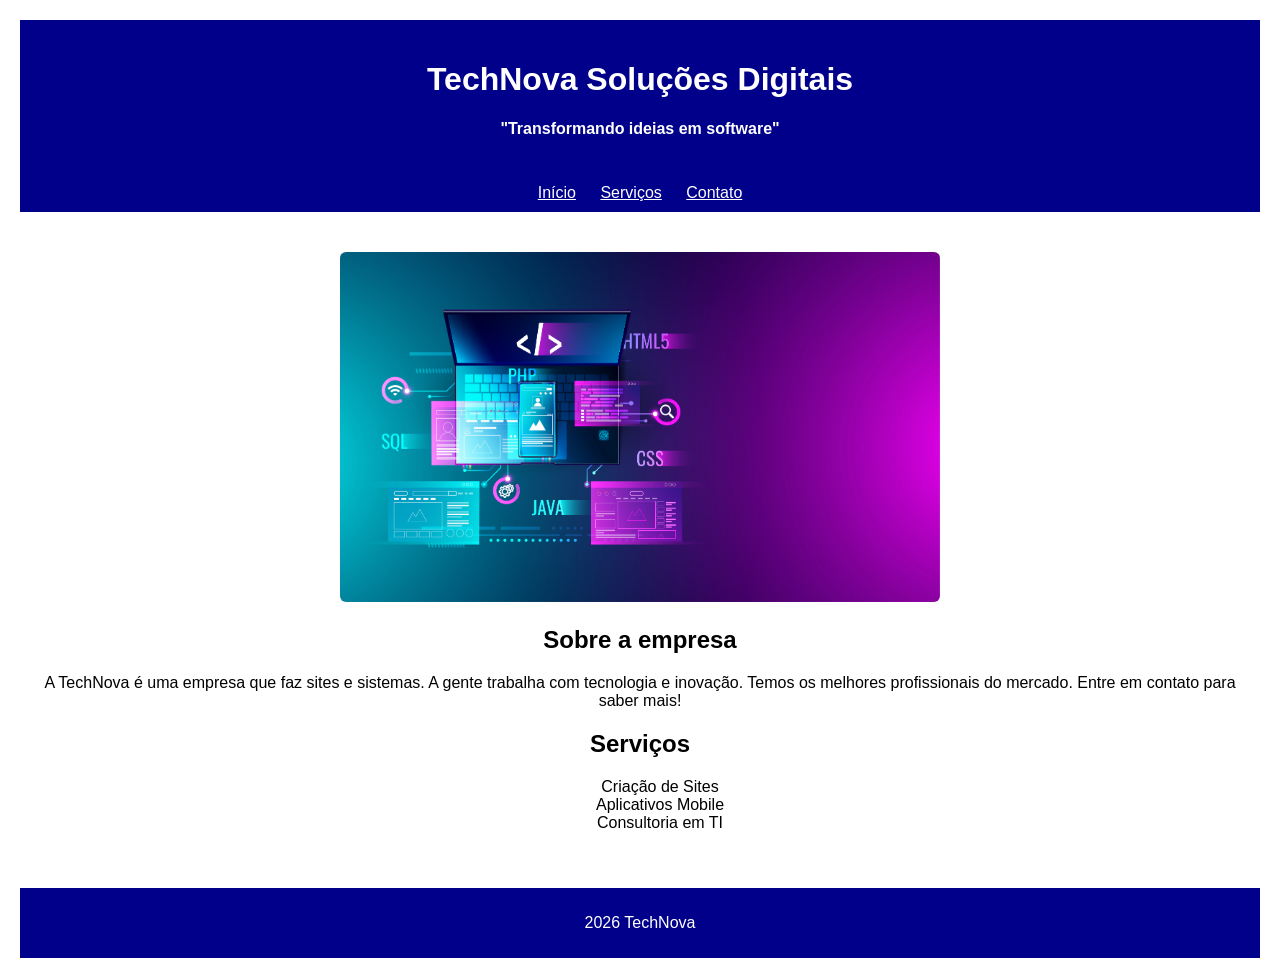
<file: index.html>
<!DOCTYPE html>
<html lang="pt-br">
<head>
    <meta charset="UTF-8">
    <title>TechNova</title>
</head>
<body style= "font-family: Arial; margin: 20px;">

    <div style="background-color: darkblue; color: white; text-align: center; padding: 20px;">
        <h1>TechNova Soluções Digitais</h1>
        <p><b>"Transformando ideias em software"</b></p>
    </div>

    <div style="background-color: darkblue; padding: 10px; text-align: center;">
        <a href="index.html" style="color: white; margin: 10px;">Início</a>
        <a href="servicos.html" style="color: white; margin: 10px;">Serviços</a>
        <a href="contato.html" style="color: white; margin: 10px;">Contato</a>
    </div>

    <div align="center" style="background-color: white; padding: 20px; margin-top: 20px;">
        <img src="img/tecnologia.jpg" width="50%" style="border-radius: 6px; box-shadow: black;">
        
        <h2>Sobre a empresa</h2>
        <p>A TechNova é uma empresa que faz sites e sistemas. A gente trabalha com tecnologia e inovação. Temos os melhores profissionais do mercado. Entre em contato para saber mais!</p>
        
        <h2>Serviços</h2>
        <ul style="list-style-type: none;">
            <li>Criação de Sites</li>
            <li>Aplicativos Mobile</li>
            <li>Consultoria em TI</li>
        </ul>
    </div>

    <div style="background-color: darkblue; color: white; text-align: center; padding: 10px; margin-top: 20px;">
        <p>2026 TechNova</p>
    </div>

</body>
</html>
</file>
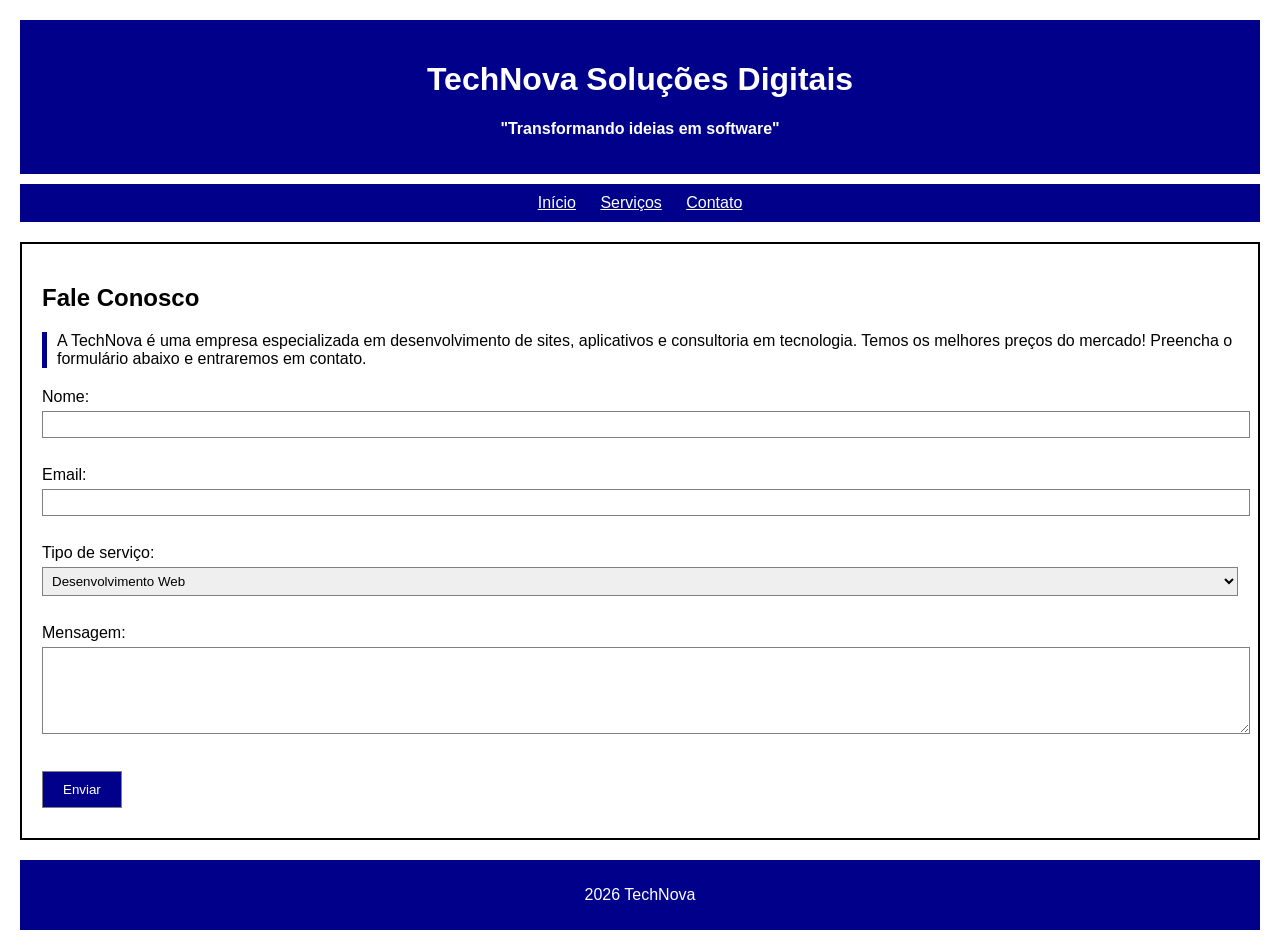
<file: contato.html>
<!DOCTYPE html>
<html lang="pt-br">
<head>
    <meta charset="UTF-8">
    <title>Contato - TechNova</title>
    <link rel="stylesheet" href="css/style.css">
</head>
<body>

    <div id="topo">
        <h1>TechNova Soluções Digitais</h1>
        <p><b>"Transformando ideias em software"</b></p>
    </div>

    <div class="menu">
        <a href="index.html">Início</a>
        <a href="servicos.html">Serviços</a>
        <a href="contato.html">Contato</a>
    </div>

    <div class="conteudo">
        <h2>Fale Conosco</h2>
        
        <p class="texto-descricao">
            A TechNova é uma empresa especializada em desenvolvimento de sites, aplicativos e consultoria em tecnologia. 
            Temos os melhores preços do mercado! Preencha o formulário abaixo e entraremos em contato.
        </p>
        
        <form>
            <label>Nome:</label><br>
            <input type="text" name="nome" required><br><br>
            
            <label>Email:</label><br>
            <input type="email" name="email" required><br><br>
            
            <label>Tipo de serviço:</label><br>
            <select name="servico">
                <option>Desenvolvimento Web</option>
                <option>Aplicativos Mobile</option>
                <option>Consultoria em TI</option>
            </select><br><br>
            
            <label>Mensagem:</label><br>
            <textarea rows="5" cols="40" name="mensagem"></textarea><br><br>
            
            <input type="submit" value="Enviar">
        </form>
    </div>
    
    <div class="rodape">
        <p>2026 TechNova</p>
    </div>

</body>
</html>
</file>
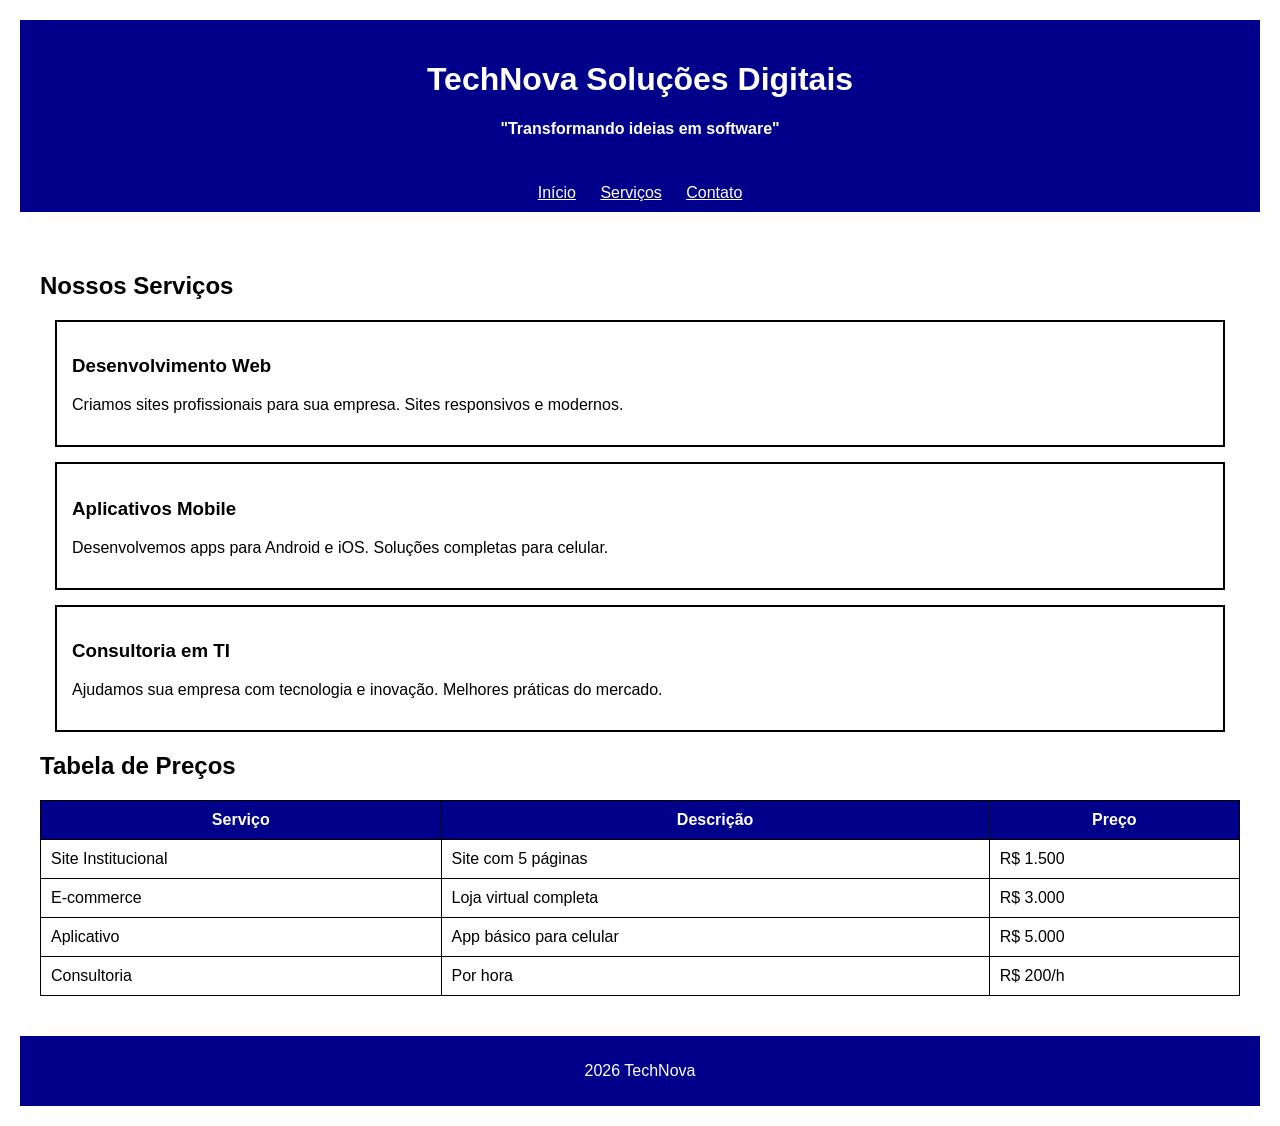
<file: servicos.html>
<!DOCTYPE html>
<html lang="pt-br">
<head>
    <meta charset="UTF-8">
    <title>Serviços - TechNova</title>
    <style>
        body {
            font-family: Arial;
            margin: 20px;
        }
        
        .card {
            background-color: white;
            border: 2px solid black;
            padding: 15px;
            margin: 15px;
        }
        
        table {
            background-color: white;
            width: 100%;
            border-collapse: collapse;
        }
        
        th, td {
            border: 1px solid black;
            padding: 10px;
        }
        
        th {
            background-color: darkblue;
            color: white;
        }
    </style>
</head>
<body>

    <div style="background-color: darkblue; color: white; text-align: center; padding: 20px;">
        <h1>TechNova Soluções Digitais</h1>
        <p><b>"Transformando ideias em software"</b></p>
    </div>

    <div style="background-color: darkblue; padding: 10px; text-align: center;">
        <a href="index.html" style="color: white; margin: 10px;">Início</a>
        <a href="servicos.html" style="color: white; margin: 10px;">Serviços</a>
        <a href="contato.html" style="color: white; margin: 10px;">Contato</a>
    </div>

    <div style="background-color: white; padding: 20px; margin-top: 20px;">
        <h2>Nossos Serviços</h2>
        
        <div class="card">
            <h3>Desenvolvimento Web</h3>
            <p>Criamos sites profissionais para sua empresa. Sites responsivos e modernos.</p>
        </div>
        
        <div class="card">
            <h3>Aplicativos Mobile</h3>
            <p>Desenvolvemos apps para Android e iOS. Soluções completas para celular.</p>
        </div>
        
        <div class="card">
            <h3>Consultoria em TI</h3>
            <p>Ajudamos sua empresa com tecnologia e inovação. Melhores práticas do mercado.</p>
        </div>
        
        <h2>Tabela de Preços</h2>
        <table>
            <tr>
                <th>Serviço</th>
                <th>Descrição</th>
                <th>Preço</th>
            </tr>
            <tr>
                <td>Site Institucional</td>
                <td>Site com 5 páginas</td>
                <td>R$ 1.500</td>
            </tr>
            <tr>
                <td>E-commerce</td>
                <td>Loja virtual completa</td>
                <td>R$ 3.000</td>
            </tr>
            <tr>
                <td>Aplicativo</td>
                <td>App básico para celular</td>
                <td>R$ 5.000</td>
            </tr>
            <tr>
                <td>Consultoria</td>
                <td>Por hora</td>
                <td>R$ 200/h</td>
            </tr>
        </table>
    </div>

    <div style="background-color: darkblue; color: white; text-align: center; padding: 10px; margin-top: 20px;">
        <p>2026 TechNova</p>
    </div>

</body>
</html>
</file>
<file: css/style.css>
body {
    font-family: Arial;
    margin: 20px;
}

#topo {
    background-color: darkblue;
    color: white;
    text-align: center;
    padding: 20px;
    margin-bottom: 10px;
}

.menu {
    background-color: darkblue;
    padding: 10px;
    text-align: center;
    margin-bottom: 20px;
}

.menu a {
    color: white;
    margin: 10px;
}

.conteudo {
    background-color: white;
    padding: 20px;
    border: 2px solid black;
    margin-bottom: 20px;
}

.texto-descricao {
    color: black;
    margin-bottom: 20px;
    border-left: 5px solid darkblue;
    padding-left: 10px;
}

.rodape {
    background-color: darkblue;
    color: white;
    text-align: center;
    padding: 10px;
}

input, select, textarea {
    width: 100%;
    padding: 5px;
    margin-top: 5px;
    margin-bottom: 10px;
    border: 1px solid gray;
}

input[type="submit"] {
    background-color: darkblue;
    color: white;
    width: auto;
    padding: 10px 20px;
    cursor: pointer;
}
</file>
